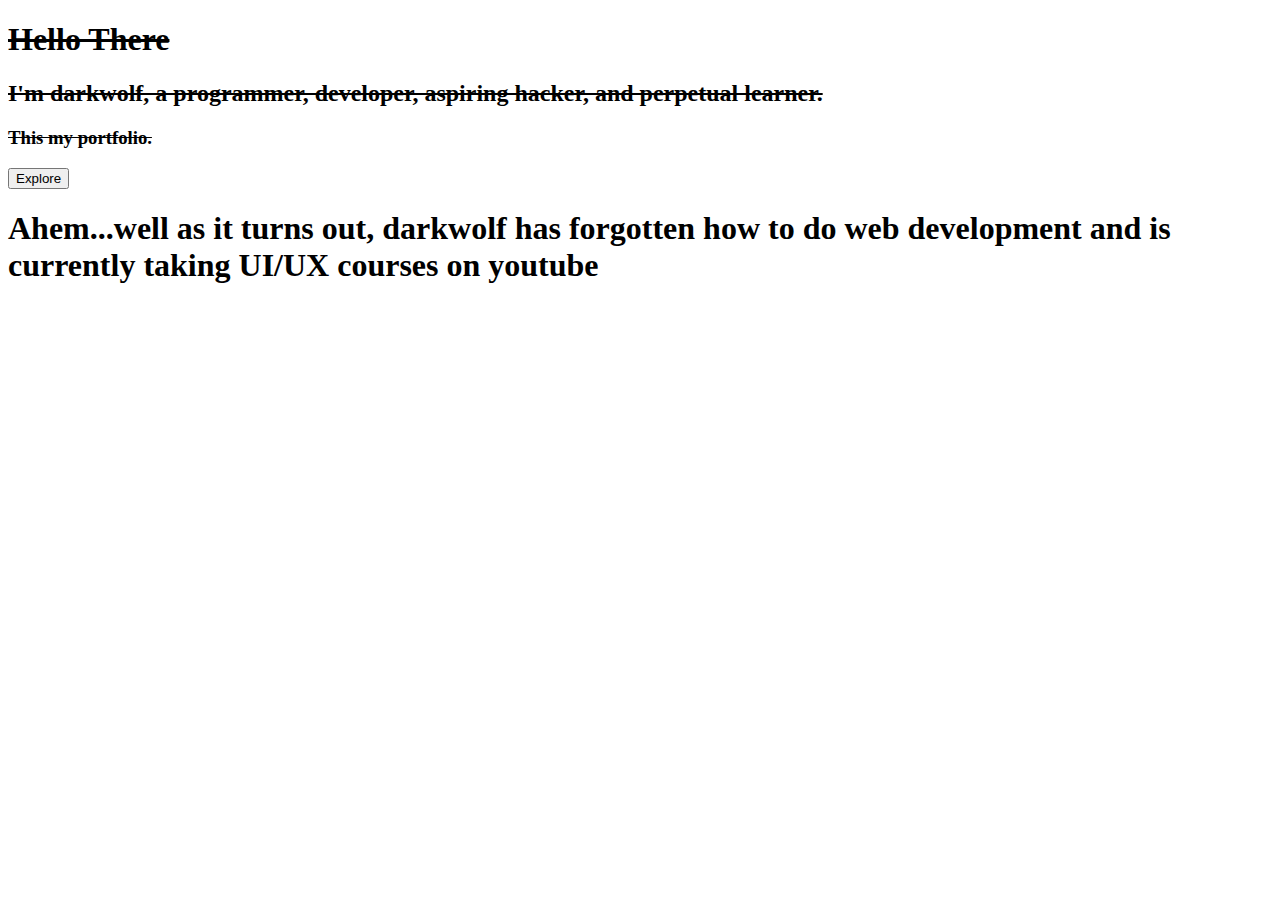
<file: index.html>
﻿<!DOCTYPE html>
<html lang="en">
<head>
    <meta charset="UTF-8">
    <meta http-equiv="X-UA-Compatible" content="IE=edge">
    <meta name="viewport" content="width=device-width, initial-scale=1.0">
    <link rel="stylesheet" href="style.css" type="text/css">
    <title>Document</title>
</head>
<body>
    <div class="homeText">
        <h1 class="welcome">Hello There</h1>
        <h2 class="description">I'm darkwolf, a programmer, developer, aspiring hacker, and perpetual learner.</h2>
        <h3 class="introduction">This my portfolio.</h3>
            
        <button class="exploreButton" type="button">Explore</button>
    
    </div>
    
    <h1>Ahem...well as it turns out, darkwolf has forgotten how to do web development and is currently taking UI/UX courses on youtube</h1>
    
</body>
</html>
</file>
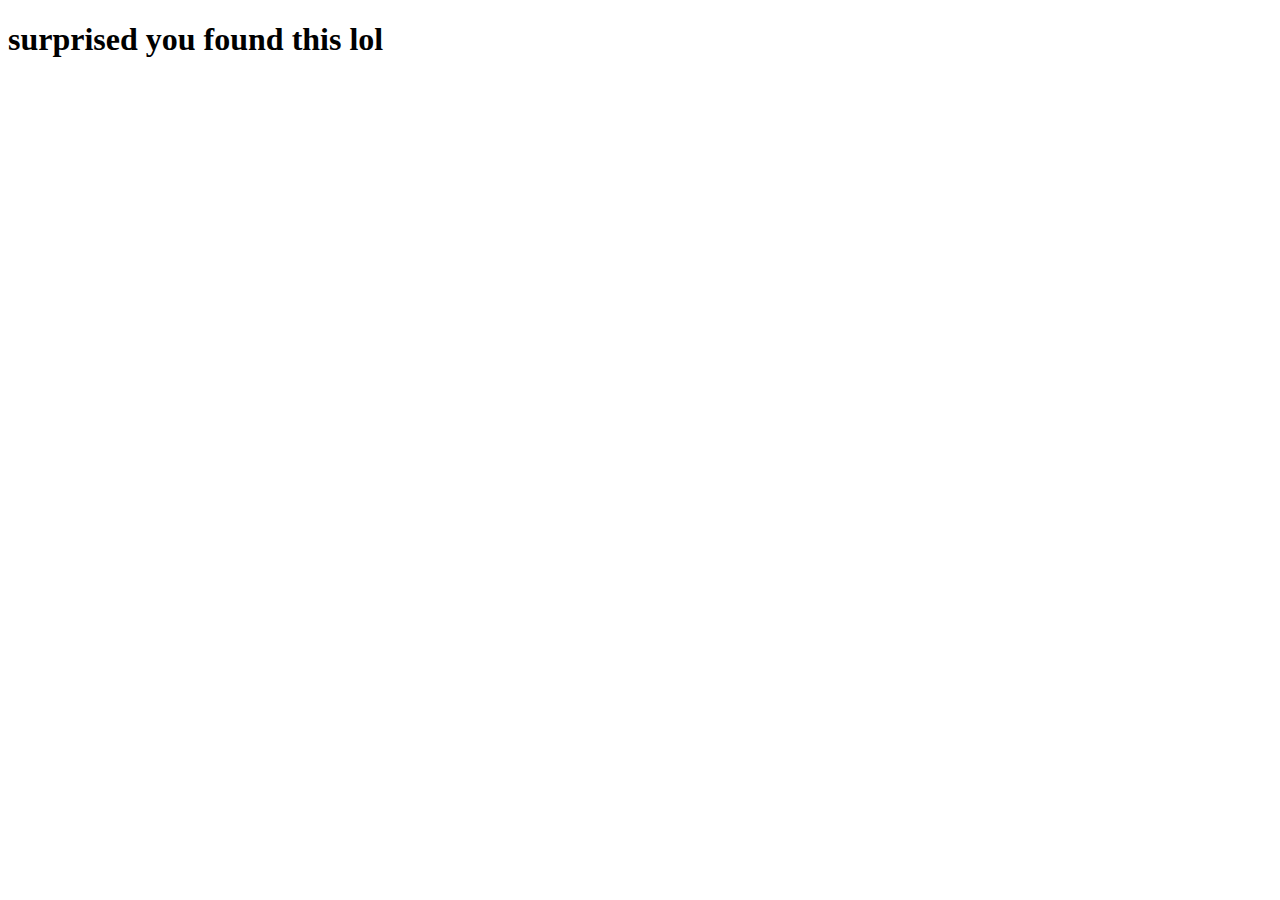
<file: hiddenlol.html>
<!DOCTYPE html>
<html lang="en">
<head>
    <meta charset="UTF-8">
    <meta http-equiv="X-UA-Compatible" content="IE=edge">
    <meta name="viewport" content="width=device-width, initial-scale=1.0">
    <title>Document</title>
</head>
<body>
    <h1>surprised you found this lol</h1>
</body>
</html>
</file>
<file: style.css>
/* .gridContainer {
    display: grid;
} */


.homeText {
    text-decoration: line-through;
}
</file>
